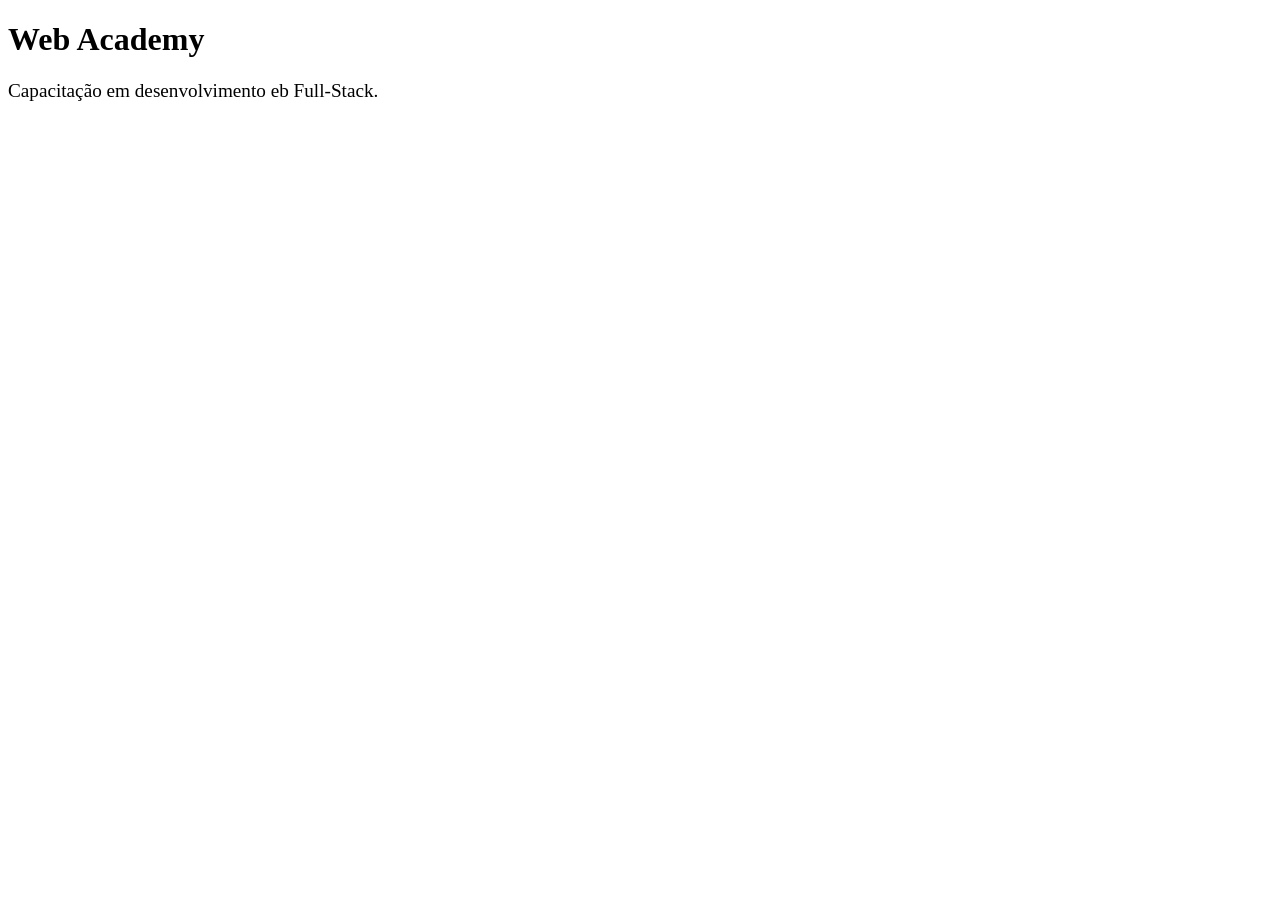
<file: INDEX.html>
<!DOCTYPE html>
<html>
<link rel="stylesheet" href="style.css"/>

<body>
    <h1>Web Academy</h1>
    <div>
        <div class="pai">
            <p class="filho"> Capacitação em desenvolvimento eb Full-Stack. </p>
        </div>
    </div>
</body>

</html>
</file>
<file: style.css>
.pai {
    font-size: 16px;
}

.filho {
    font-size: 1.2em;
}
</file>
